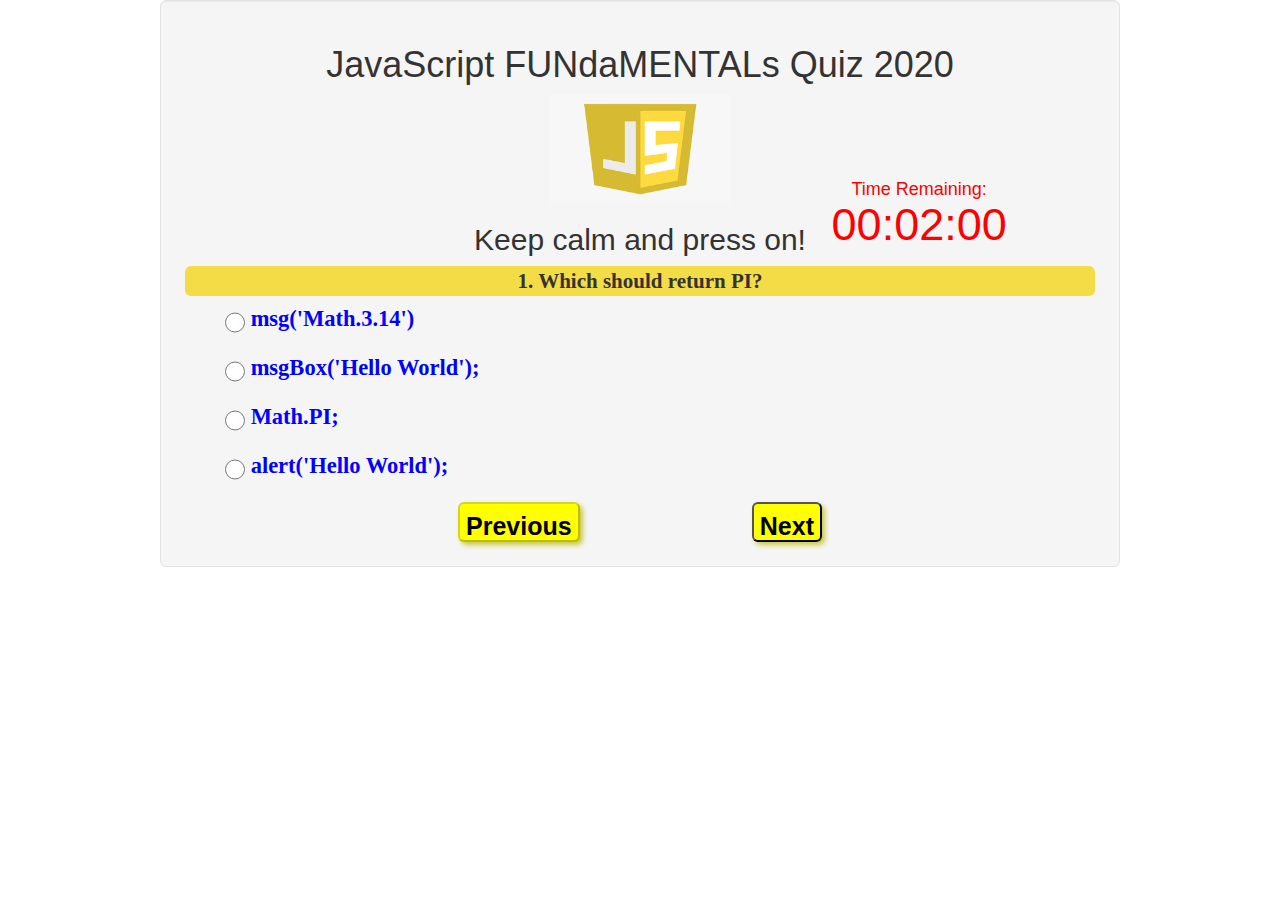
<file: index.html>
<!DOCTYPE html>
<html>
<head>
<link rel="stylesheet" type="text/css" href="style.css">

<meta charset="utf-8">
<meta name="viewport" content="width=device-width, initial-scale=1">
<link rel="stylesheet" href="https://maxcdn.bootstrapcdn.com/bootstrap/3.3.7/css/bootstrap.min.css">
<script src="https://ajax.googleapis.com/ajax/libs/jquery/3.3.1/jquery.min.js"></script>
<script src="https://maxcdn.bootstrapcdn.com/bootstrap/3.3.7/js/bootstrap.min.js"></script>
<title>JS Quiz</title>
<body>
    <div class="quizContainer container-fluid well well-lg">
        <div id="quiz1" class="text-center">
			<h1>JavaScript FUNdaMENTALs Quiz 2020</h1>
			<center><img class="img-responsive" height="180" width="180" src="javascript logo.png"></center>
			<h4 style="color:red;position:absolute;left:70%;top:30%;" align="center" ><span id="iTimeShow">Time Remaining: </span><br/><span id='timer' style="font-size:45px;"></span></h4>
            <h2>Keep calm and press on!</h2>
		</div>
		<script src="script.js"> </script>
        <div class="question"></div>
        <ul class="choiceList"></ul>
        <div class="quizMessage"></div>
        <div class="result"></div>
		<button class="preButton">Previous</button>
        <button class="nextButton">Next</button>
    </div>
</body>
  </html>
</file>
<file: style.css>
h1 {
    font-family:'Gabriola', serif;
    text-align: center;
}
ul {
    list-style: none;
}
li {
    font-family:'Cambria', serif;
    font-size: 1.5em;
}
input[type=radio] {
    border: 0px;
    width: 20px;
    height: 2em;
}
p {
    font-family:'Gabriola', serif;
}
/* Quiz Classes */
 .quizContainer {
    background-color: white;
    border-radius: 6px;
    width: 75%;
    margin: auto;
    padding-top: 5px;
    /*-moz-box-shadow: 10px 10px 5px #888;
    -webkit-box-shadow: 10px 10px 5px #888;
    box-shadow: 10px 10px 5px #888;*/
    position: relative;
}
.quizcontainer #quiz1
{
text-shadow:1px 1px 2px orange;
font-family:"Georgia", Arial, sans-serif;
}
.nextButton {
    box-shadow: 3px 3px 5px rgb(201, 201, 67);
    border-radius: 6px;
   /* width: 150px;*/
    height: 40px;
    text-align: center;
    background-color: yellow;
    /*clear: both;*/
    color: black;
    font-family: Arial, Helvetica, sans-serif;
    position: relative;
    margin: auto;
	font-size:25px;
	font-weight:bold;
    padding-top: 5px;
	float:right;
	right:30%;
}

.preButton {
    box-shadow: 3px 3px 5px rgb(201, 201, 67);
    border-radius: 6px;
    /*width: 150px;*/
    height: 40px;
    text-align: center;
    background-color: yellow;
    /*clear: both;*/
    color: black;
    font-family:Arial, Helvetica, sans-serif;
    position: relative;
    margin: auto;
	font-size:25px;
	font-weight:bold;
    padding-top: 5px;
	float:left;
	left:30%;
}

.question {
    font-family:'Century', serif;
    font-size: 1.5em;
	font-weight:bold;
    width: 100%;
    height: auto;
    margin: auto;
    border-radius: 6px;
    background-color: #f3dc45;
    text-align: center;
}
.quizMessage {
    background-color: peachpuff;
    border-radius: 6px;
    width: 20%;
    margin: auto;
    text-align: center;
    padding: 5px;
	font-size:20px;
	font-weight:bold;
    font-family:'Gabriola', serif;
    color: red;
	position:absolute;
	top:80%;
	left:40%;
}
.choiceList {
    font-family: 'Arial', serif;
    color: blue;
	font-size:15px;
	font-weight:bold;
}
.result {
    width: 40%;
    height: auto;
    border-radius: 6px;
    background-color: linen;
    margin: auto;
	color:green;
    text-align: center;
	font-size:25px;
    font-family:'Verdana', serif;
	font-weight:bold;
	position:absolute;
	top:80%;
	left:30%;
}
/* End of Quiz Classes */
</file>
